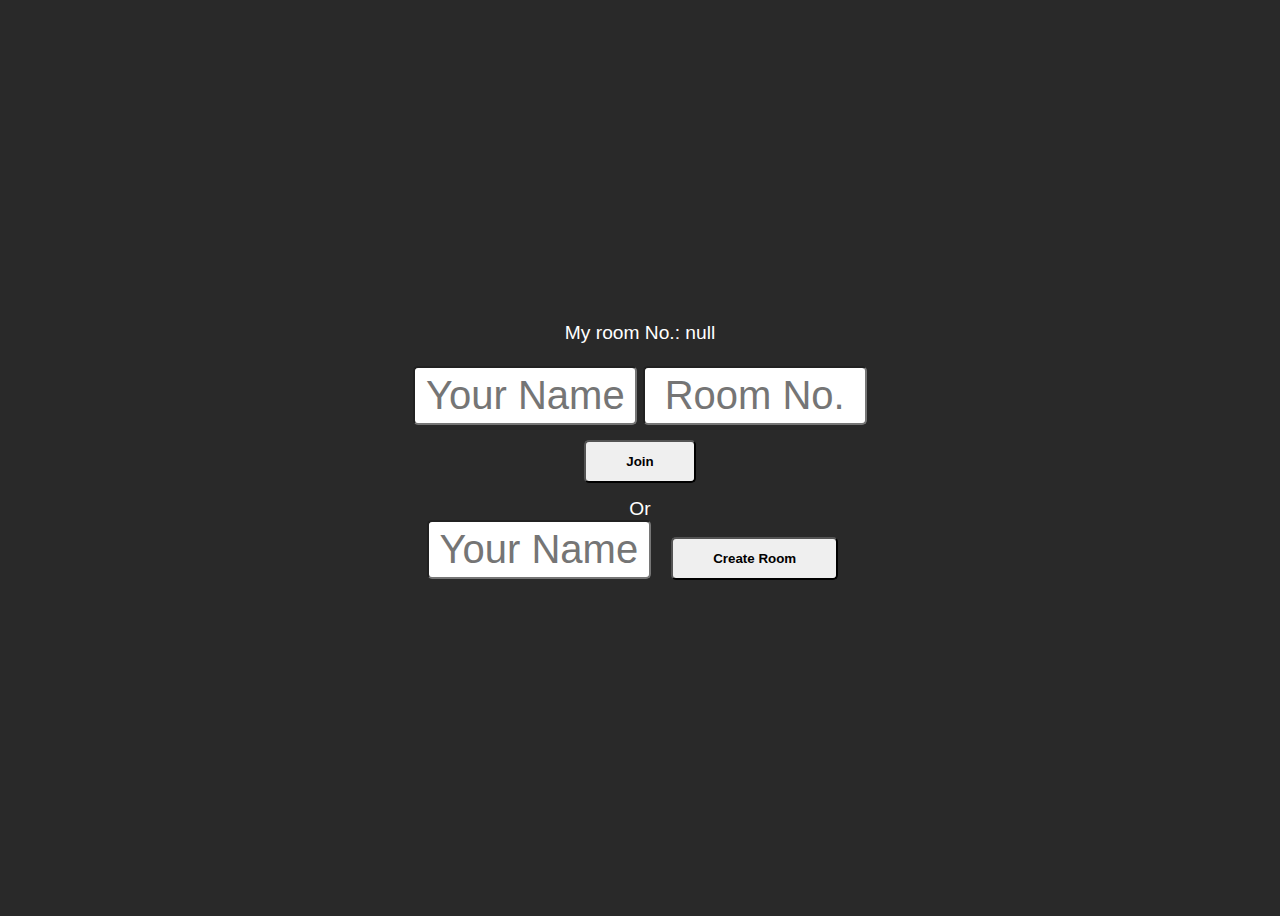
<file: join.html>
<!DOCTYPE html>
<html lang="en">
<head>
    <meta charset="UTF-8">
    <meta http-equiv="X-UA-Compatible" content="IE=edge">
    <meta name="viewport" content="width=device-width, initial-scale=1.0">
    <style>
        body{
            height: 100vh;
            display: flex;
            justify-content: center;
            align-items: center;
            background-color: rgb(41, 41, 41);
            color: white;
            font-family: 'Segoe UI', Tahoma, Geneva, Verdana, sans-serif;
            font-size: larger;
        }
        input{
            padding: 5px 0px 5px 0;
            font-size: 40px;
            width: 220px;
            text-align: center;
            border-radius: 5px;
        }

        button{
            padding: 12px 40px;
            margin: 15px;
            font-weight: bolder;
            border-radius: 5px;
            cursor: pointer;
        }
        #errTxt{
            color: red;
            font-size: 20px;
            display: none;
        }
    </style>
    <title></title>
</head>
<body>
    <div style="text-align: center;">
        <div id="myID">Your ID: </div><br>
        <form action="index.html">
            <input name="name" required placeholder="Your Name">
            <input name="r" required type="text" maxlength="4" placeholder="Room No."><br>
            <button type="submit">Join</button><br>
        </form>
        <span>Or</span>
        <form action="index.html">
            <input type="text" name="name" required placeholder="Your Name">
            <button type="submit">Create Room</button>
        </form>
        <div id="errTxt">Room Not Found</div>
    </div>

    <script>
        document.getElementById("myID").innerHTML = "My room No.: " + localStorage.getItem("roomNum")
        let errTxt = document.getElementById("errTxt")
        let url = new URL(window.location.href)
        let room = url.searchParams.get("e")
        if(room == "nf"){
            errTxt.style.display = "block"
        }
    </script>
</body>
</html>
</file>
